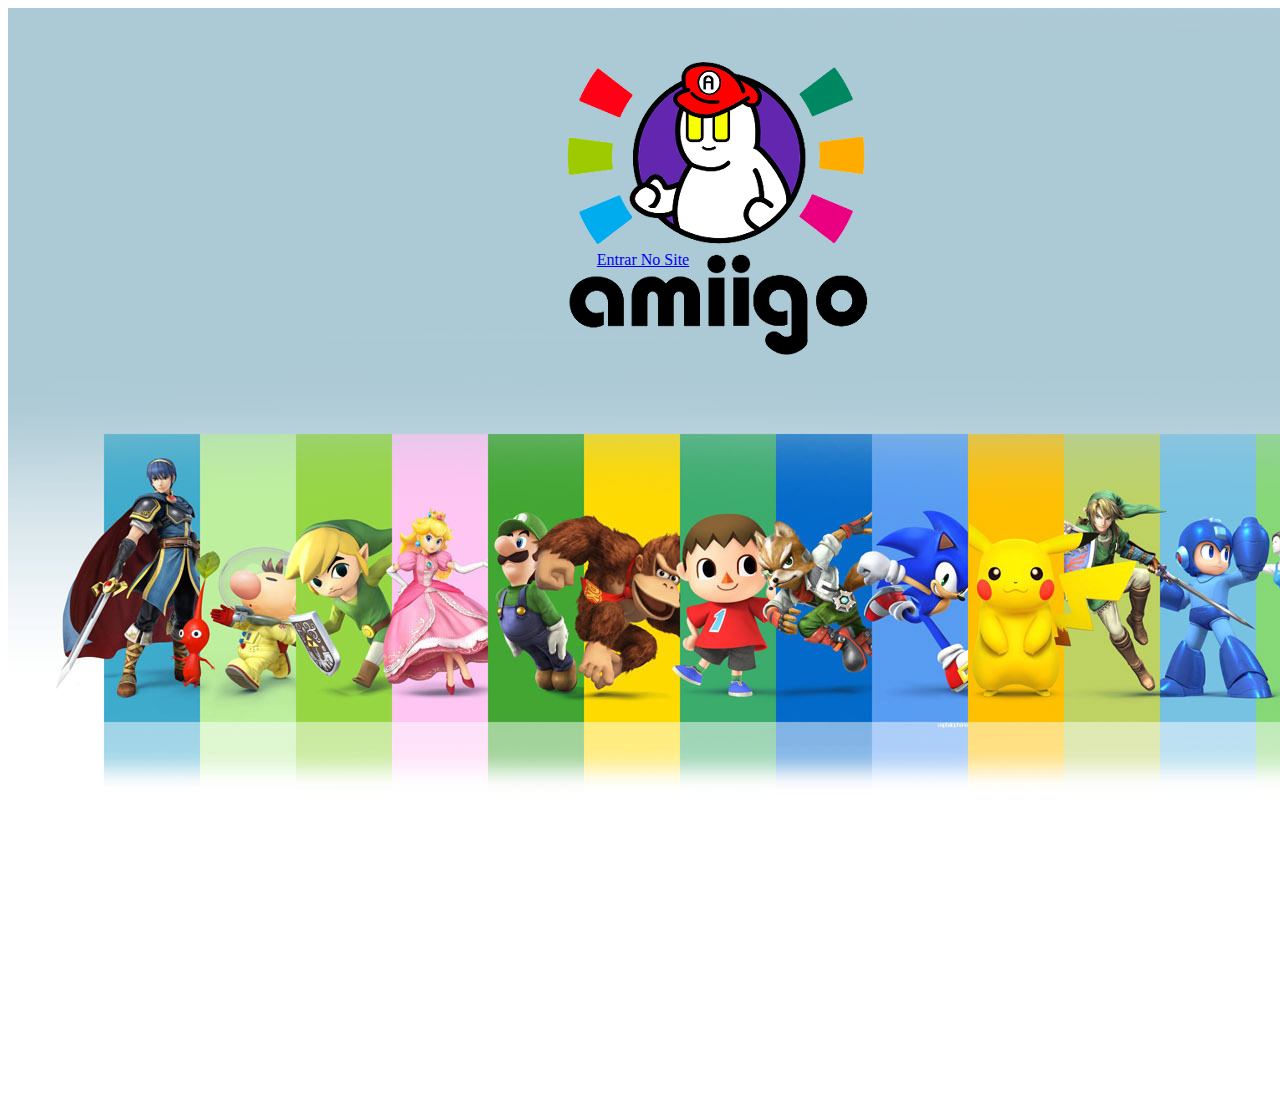
<file: index.html>
<!DOCTYPE html>
<html lang="pt-BR">
  <head> 
    <meta charset="UTF-8" />
    <meta http-equiv="X-UA-Compatible" content="IE=edge" />
    <meta name="viewport" content="width=device-width, initial-scale=1.0" />
    <title>Amiigo Landing</title>
    <!-- CSS only -->
    <link
      href="https://cdn.jsdelivr.net/npm/bootstrap@5.2.2/dist/css/bootstrap.min.css"
      rel="stylesheet"
      integrity="sha384-Zenh87qX5JnK2Jl0vWa8Ck2rdkQ2Bzep5IDxbcnCeuOxjzrPF/et3URy9Bv1WTRi"
      crossorigin="anonymous"
    />
    <link rel="stylesheet" href="css/index.css" />
  </head>
  <body>
    <audio src="music/Super Smash Bros. Ultimate Main Theme - Lifelight.mp3" id="my_audio" loop="loop" autoplay="autoplay"></audio>
    <script type="text/javascript">
      window.onload=function(){
          document.getElementById("my_audio").play();
        }
      </script>
    <main id="titulo">
      <div class="parent">
        <img
          class="image1"
          id="logoAmiigo"
          src="_images/iconeamiibo.png"
          alt="Logo amiigo"
        /> 
        <a id = "landingButton" class="btn btn-light btn-lg" href="home.html" role="button"> Entrar No Site </a> 
        <img
          class="image2"
          src="_images/wallpaper.png"
          alt="imagem nintendo "
        />
      </div>
    </main>
  </body>

  <!-- JQuery -->
  <script
    src="https://code.jquery.com/jquery-3.6.1.min.js"
    integrity="sha256-o88AwQnZB+VDvE9tvIXrMQaPlFFSUTR+nldQm1LuPXQ="
    crossorigin="anonymous"
  ></script>
  <!-- Bootstrap -->
  <script
    src="https://cdn.jsdelivr.net/npm/bootstrap@5.2.2/dist/js/bootstrap.bundle.min.js"
    integrity="sha384-OERcA2EqjJCMA+/3y+gxIOqMEjwtxJY7qPCqsdltbNJuaOe923+mo//f6V8Qbsw3"
    crossorigin="anonymous"
  ></script>  
</html>
</file>
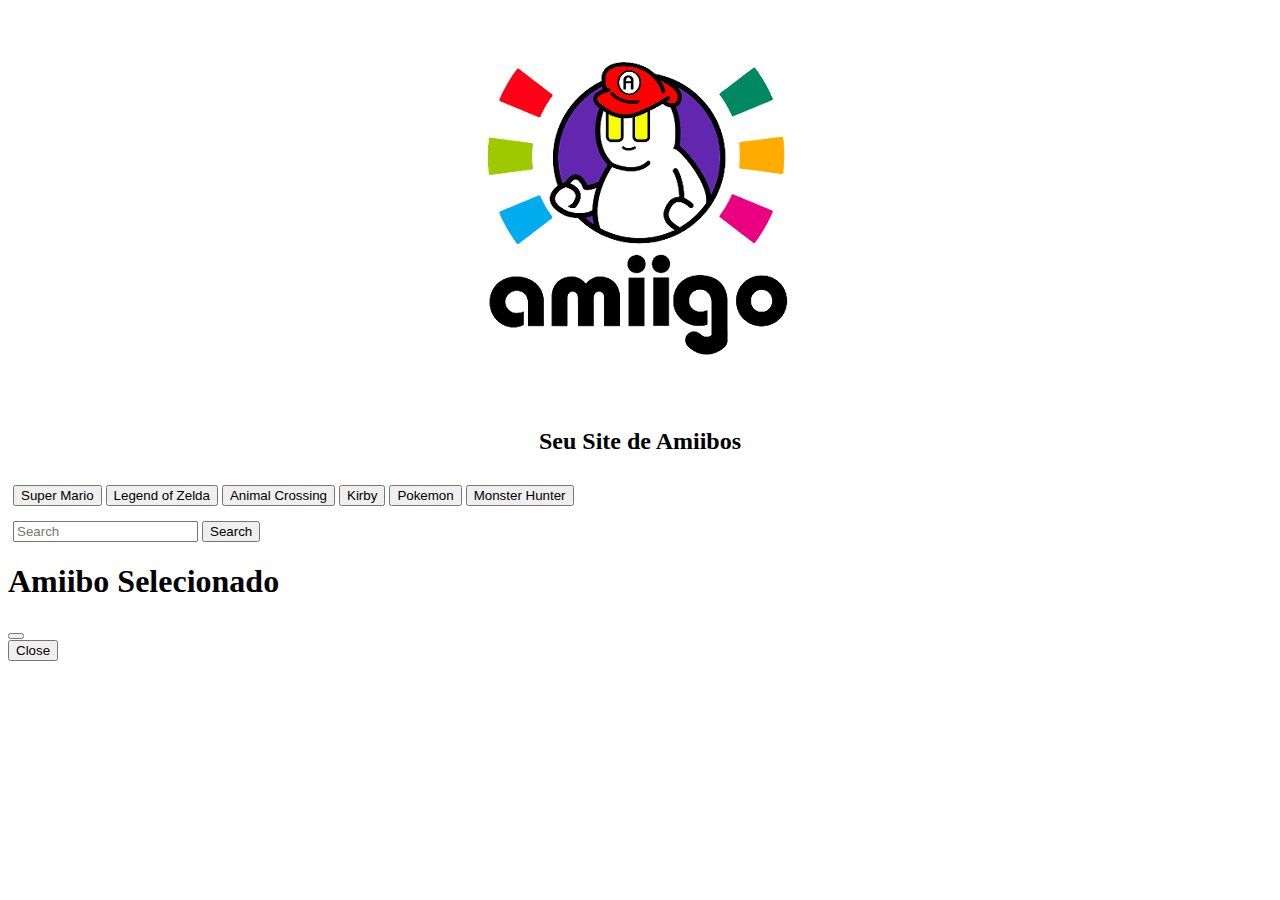
<file: home.html>
<!DOCTYPE html>
<html lang="pt-BR">
  <head>
    <meta charset="UTF-8" />
    <meta http-equiv="X-UA-Compatible" content="IE=edge" />
    <meta name="viewport" content="width=device-width, initial-scale=1.0" />
    <title>Amii-gos</title>
    <!-- CSS only -->
    <link
      href="https://cdn.jsdelivr.net/npm/bootstrap@5.2.2/dist/css/bootstrap.min.css"
      rel="stylesheet"
      integrity="sha384-Zenh87qX5JnK2Jl0vWa8Ck2rdkQ2Bzep5IDxbcnCeuOxjzrPF/et3URy9Bv1WTRi"
      crossorigin="anonymous"
    />
    <link rel="stylesheet" href="css/style.css" />
  </head>
  <body>
    <audio src="music/Super Smash Bros. Ultimate Main Theme - Lifelight.mp3" id="my_audio" loop="loop" autoplay="autoplay"></audio>
    <script type="text/javascript">
      window.onload=function(){
          document.getElementById("my_audio").play();
        }
      </script>
    <header>
      <div id="elementosHome">
        <img onclick="reload()" id="logoHome" src="_images/iconeamiibo.png" alt="Logo amiigo" />
        
        
      </div>
      
    <h2 id="subText">Seu Site de Amiibos</h2>
      <nav
        class="navbar justify-content-center navbar-dark navbar-expand-lg bg-dark"
      >
      <div id = "btnFilter">
      <button  type="button" class="btn btn-light" onclick='selecionarAmiibo("Super Mario")'>Super Mario</button>
      <button  type="button" class="btn btn-light" onclick='selecionarAmiibo("The Legend of Zelda")'>Legend of Zelda</button>
      <button  type="button" class="btn btn-light" onclick='selecionarAmiibo("Animal Crossing")'>Animal Crossing</button>
      <button  type="button" class="btn btn-light" onclick='selecionarAmiibo("Kirby")'>Kirby</button>  
      <button  type="button" class="btn btn-light" onclick='selecionarAmiibo("Pokemon")'>Pokemon</button> 
      <button  type="button" class="btn btn-light" onclick='selecionarAmiibo("Monster Hunter")'>Monster Hunter</button>
      <div id="divForm">
      <div class="d-flex" role="search">
        <input id="barraPesquisa" class="form-control me-3" type="search" placeholder="Search" aria-label="Search">
        <button onclick="pesquisarAmiibo()" class="btn btn-light" type="submit">Search</button> 
      </div>
      </div>
    </div> 
      </nav>
    </header>
    <div class="container my-4">
      <main class="row justify-content-center"> 
      </main>
      <div class="container">
        <nav
          class="row col-10 justify-content-center"
          aria-label="Pagination Characters Rick and Morty"
        >
          <ul id="pagination" class="pagination"></ul>
        </nav>
      </div>
    </div>

    <!-- Modal -->
    <div
      class="modal fade"
      id="charModal"
      tabindex="-1"
      aria-labelledby="charModalLabel"
      aria-hidden="true"
    >
      <div class="modal-dialog">
        <div class="modal-content">
          <div class="modal-header">
            <h1 class="modal-title fs-5" id="charModalLabel">Amiibo Selecionado</h1>
            <button
              type="button"
              class="btn-close"
              data-bs-dismiss="modal"
              aria-label="Close"
            ></button>
          </div>
          <div id="modal-body" class="modal-body"> 
          </div>
          <div class="modal-footer">
            <button
              type="button"
              class="btn btn-secondary"
              data-bs-dismiss="modal"
            >
              Close
            </button>
          </div>
        </div>
      </div>
    </div>
     
    <!-- JQuery -->
    <script
      src="https://code.jquery.com/jquery-3.6.1.min.js"
      integrity="sha256-o88AwQnZB+VDvE9tvIXrMQaPlFFSUTR+nldQm1LuPXQ="
      crossorigin="anonymous"
    ></script>
    <!-- Bootstrap -->
    <script
      src="https://cdn.jsdelivr.net/npm/bootstrap@5.2.2/dist/js/bootstrap.bundle.min.js"
      integrity="sha384-OERcA2EqjJCMA+/3y+gxIOqMEjwtxJY7qPCqsdltbNJuaOe923+mo//f6V8Qbsw3"
      crossorigin="anonymous"
    ></script>
    <!-- Scripts -->
    <script src="_js/library.js"></script>
    <script src="_js/main.js"></script>
  </body>
</html>
</file>
<file: css/index.css>
@charset "UTF-8"; 
  .image1 { 
    z-index: 843;
    margin: 0 40%;
    position: absolute;
  }
  .image2 { 
    
    position: relative; 
  }
  #landingButton{ 
    position: absolute;
    z-index: 844;
    display: flex;
    
    margin-left:46%;
    margin-top: 19%;
    justify-content: center;
  }
</file>
<file: css/style.css>
@charset "UTF-8"; 
#elementosHome{
    display: flex;
    justify-content: center;
    align-items: center; 
}
#elementosHome:hover{
    cursor: pointer;
}
#logoHome{
    display: flex;
    justify-content: center;
    align-items: center; 
}
 #subText{ 
    display: flex;
    justify-content: center;
    align-items: center; 
    margin-bottom: 30px; 
 }
 #divForm{
    margin-top: 15px;
 }
 #btnFilter{
    margin-left: 5px;
 }
</file>
